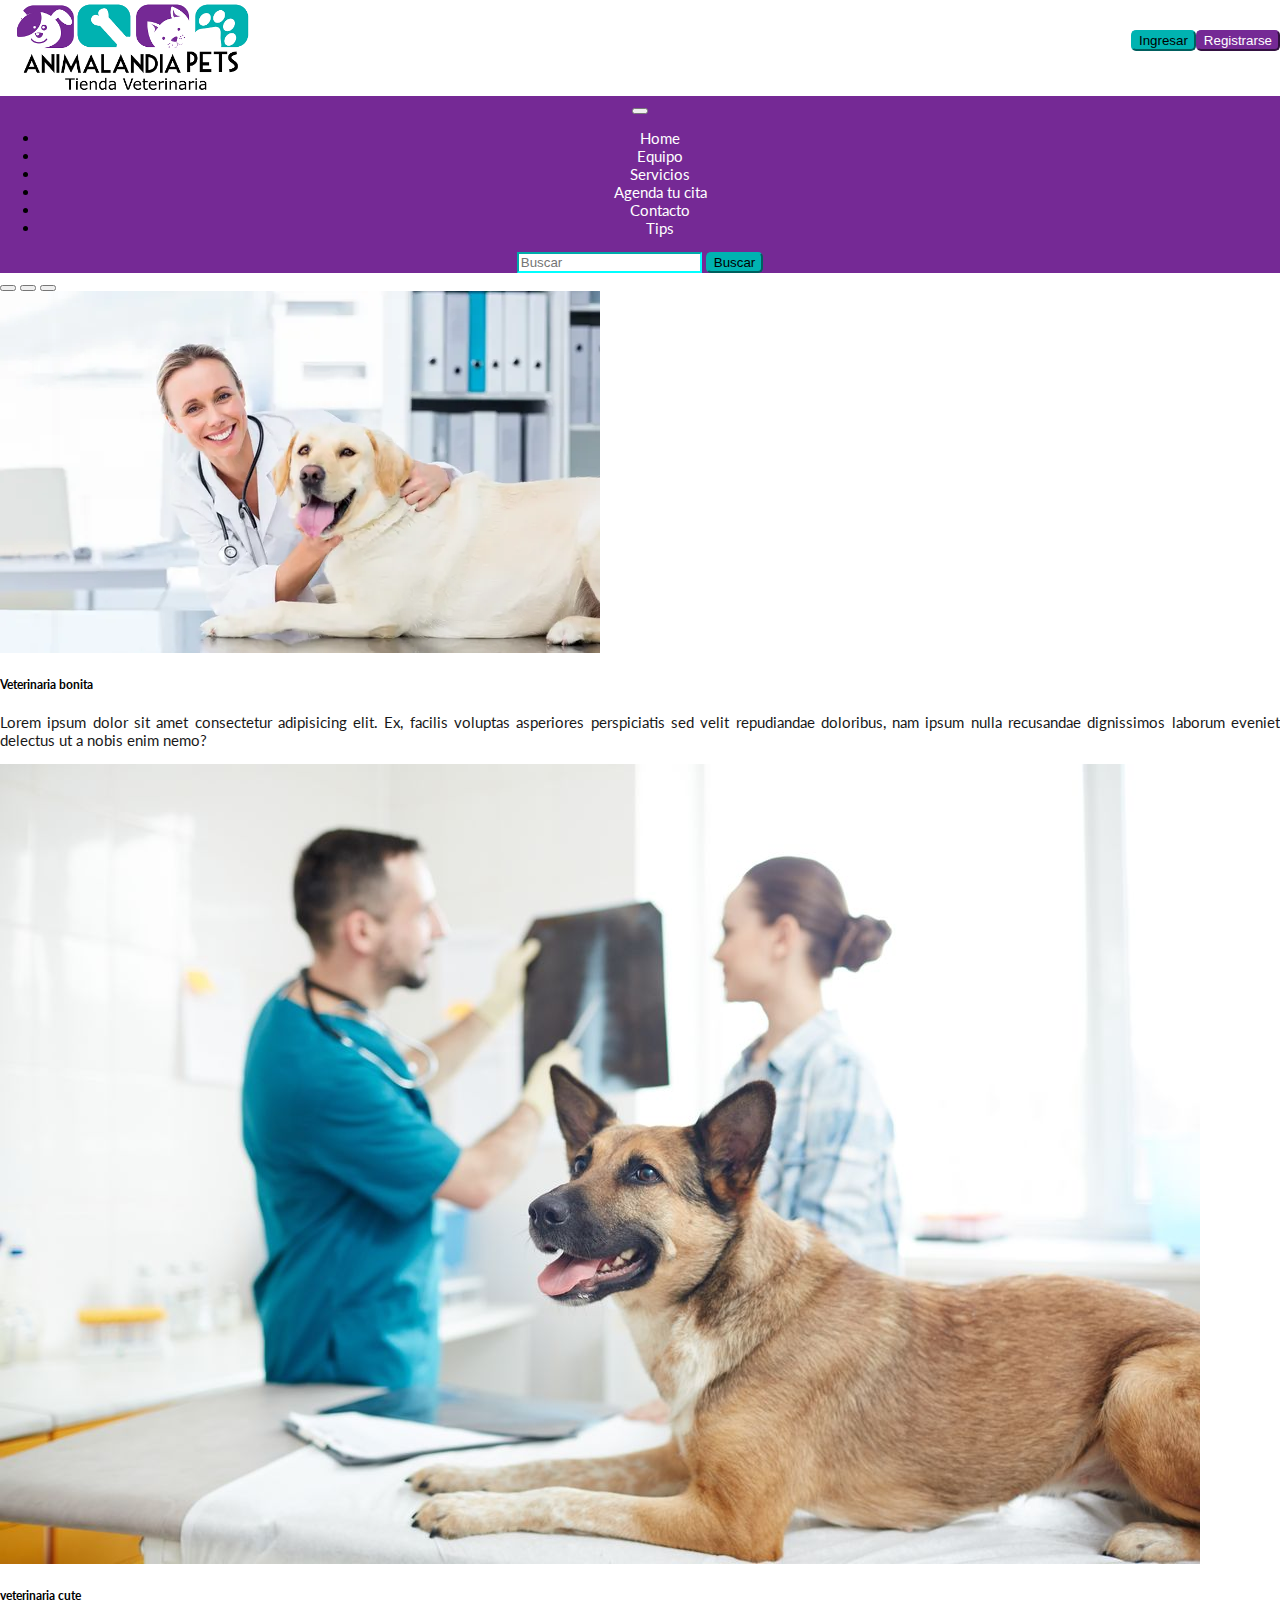
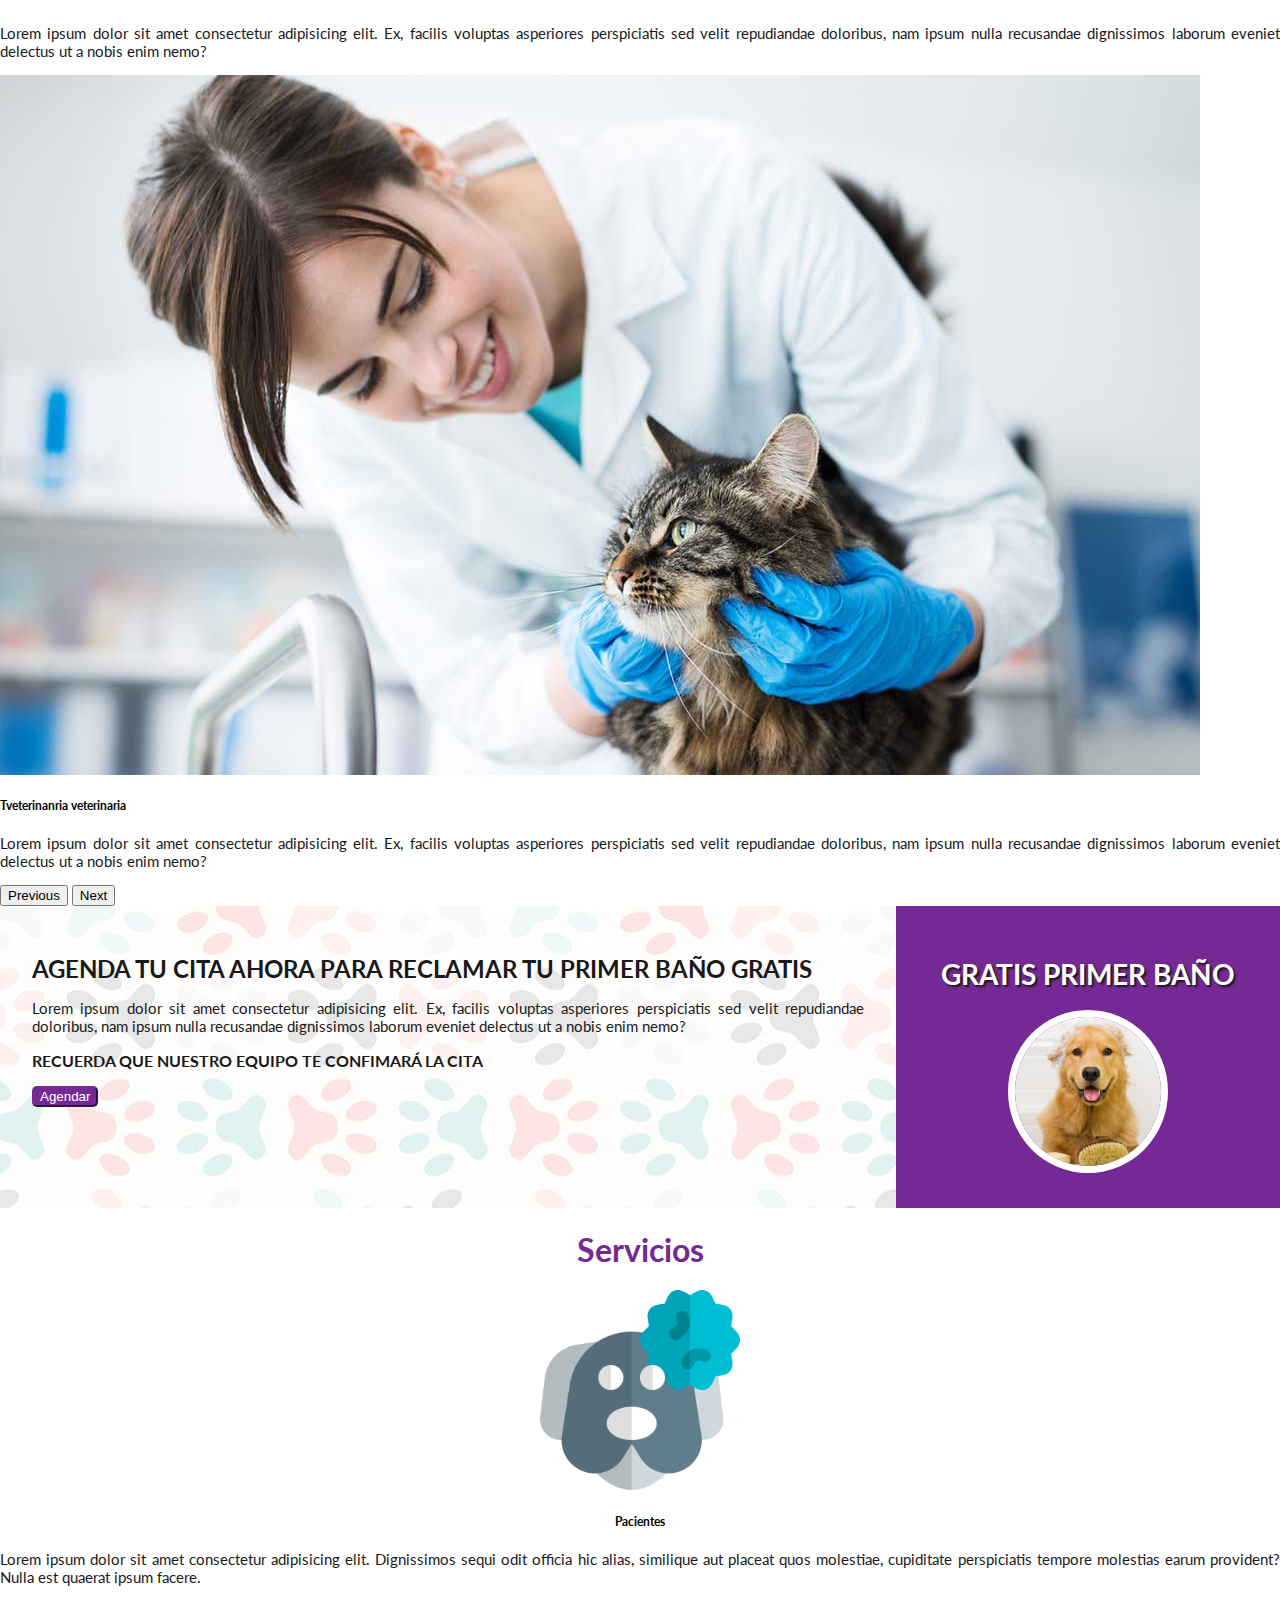
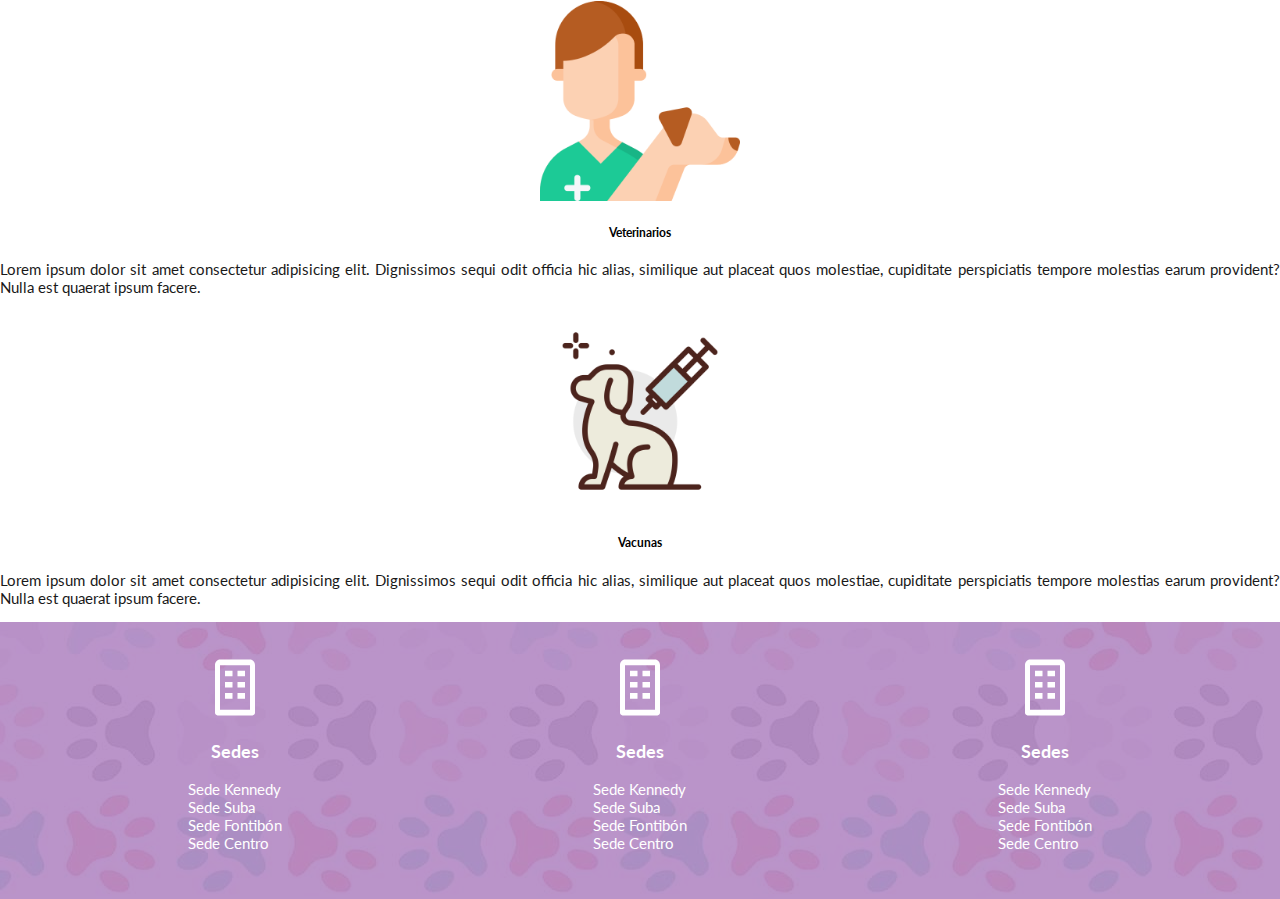
<file: index.html>
<!DOCTYPE html>
<html lang="en">

<head>
    <meta charset="UTF-8">
    <meta http-equiv="X-UA-Compatible" content="IE=edge">
    <meta name="viewport" content="width=device-width, initial-scale=1.0">
    <title>Animalandia Bootstrasp</title>
    <link rel="stylesheet" href="src/css/styles.css">
    <link href="https://cdn.jsdelivr.net/npm/bootstrap@5.1.3/dist/css/bootstrap.min.css" rel="stylesheet" integrity="sha384-1BmE4kWBq78iYhFldvKuhfTAU6auU8tT94WrHftjDbrCEXSU1oBoqyl2QvZ6jIW3" crossorigin="anonymous">
    <title>Animalandia Bootstrasp</title>
</head>

<body>

    <header>
        <div class="logo">
            <img src="src/utils/logo.jpg" alt="logo animalandia">
        </div>
        <div class="buttons">
          <a href="src/pages/login.html"><button type="button" class="b-azul">  Ingresar</button></a> 
            <button type="button" class="b-morado"> Registrarse</button>
        </div>
        </div>
    </header>
</div>
<nav class="navbar navbar-expand-lg navbar-dark">
  <div class="container-fluid">
  <a class="navbar-brand" href="#"></a>
  <button class="navbar-toggler" type="button" data-bs-toggle="collapse" data-bs-target="#navbarSupportedContent" aria-controls="navbarSupportedContent" aria-expanded="false" aria-label="Toggle navigation">
      <span class="navbar-toggler-icon"></span>
  </button>
  <div class="collapse navbar-collapse" id="navbarSupportedContent">
      <ul class="navbar-nav me-auto">
      <li class="nav-item">
          <a class="nav-link active" aria-current="page" href="index.html">Home</a>
      </li>
      <li class="nav-item">
          <a class="nav-link" href="src/pages/equipo.html">Equipo</a>
      </li>
      <li class="nav-item">
          <a class="nav-link" href="src/pages/servicios.html">Servicios</a>
      </li>
      <li class="nav-item">
          <a class="nav-link" href="src/pages/agenda.html">Agenda tu cita</a>
      </li>
      <li class="nav-item">
          <a class="nav-link" href="src/pages/contacto.html">Contacto</a>
      </li>
      <li class="nav-item">
          <a class="nav-link" href="src/pages/tips.html">Tips</a>
      </li>
      </ul>
    </ul>
    <form class="d-flex">
      <input class="form-control me-2" type="search" placeholder="Buscar" aria-label="Search">
      <button class="b-azul btn-outline-success buscar-nav" type="submit"> Buscar</button>
    </form>
  </div>
  </div>
</nav>
<main>
  <div id="carouselExampleDark" class="carousel carousel-dark slide" data-bs-ride="carousel">
    <div class="carousel-indicators">
      <button type="button" data-bs-target="#carouselExampleDark" data-bs-slide-to="0" class="active" aria-current="true" aria-label="Slide 1"></button>
      <button type="button" data-bs-target="#carouselExampleDark" data-bs-slide-to="1" aria-label="Slide 2"></button>
      <button type="button" data-bs-target="#carouselExampleDark" data-bs-slide-to="2" aria-label="Slide 3"></button>
    </div>
    <div class="carousel-inner">
      <div class="carousel-item active" data-bs-interval="10000">
        <img src="src/utils/slide5.jpg" class="d-block w-100" alt="...">
        <div class="carousel-caption d-none d-md-block">
          <h5>Veterinaria bonita</h5>
          <p>Lorem ipsum dolor sit amet consectetur adipisicing elit. Ex, facilis voluptas asperiores perspiciatis sed velit repudiandae doloribus, nam ipsum nulla recusandae dignissimos laborum eveniet delectus ut a nobis enim nemo?</p>
        </div>
      </div>
      <div class="carousel-item" data-bs-interval="2000">
        <img src="src/utils/slide4.jpg" class="d-block w-100" alt="...">
        <div class="carousel-caption d-none d-md-block">
          <h5>veterinaria cute</h5>
          <p>Lorem ipsum dolor sit amet consectetur adipisicing elit. Ex, facilis voluptas asperiores perspiciatis sed velit repudiandae doloribus, nam ipsum nulla recusandae dignissimos laborum eveniet delectus ut a nobis enim nemo?</p>
        </div>
      </div>
      <div class="carousel-item">
        <img src="src/utils/slide3.jpg" class="d-block w-100" alt="...">
        <div class="carousel-caption d-none d-md-block">
          <h5>Tveterinanria veterinaria</h5>
          <p>Lorem ipsum dolor sit amet consectetur adipisicing elit. Ex, facilis voluptas asperiores perspiciatis sed velit repudiandae doloribus, nam ipsum nulla recusandae dignissimos laborum eveniet delectus ut a nobis enim nemo?</p>
        </div>
      </div>
    </div>
    <button class="carousel-control-prev" type="button" data-bs-target="#carouselExampleDark" data-bs-slide="prev">
      <span class="carousel-control-prev-icon" aria-hidden="true"></span>
      <span class="visually-hidden">Previous</span>
    </button>
    <button class="carousel-control-next" type="button" data-bs-target="#carouselExampleDark" data-bs-slide="next">
      <span class="carousel-control-next-icon" aria-hidden="true"></span>
      <span class="visually-hidden">Next</span>
    </button>
  </div>
  <section id="agenda">
      <article class="cita">
          <h1>AGENDA TU CITA AHORA PARA RECLAMAR TU PRIMER BAÑO GRATIS</h1>
          <p>Lorem ipsum dolor sit amet consectetur adipisicing elit. Ex, facilis voluptas asperiores perspiciatis sed velit repudiandae doloribus, nam ipsum nulla recusandae dignissimos laborum eveniet delectus ut a nobis enim nemo?</p>
          <h3>Recuerda que nuestro equipo te confimará la cita</h3>
          <button class="b-morado">Agendar</button>
      </article>
      <article class="promocion">
          <h1>GRATIS PRIMER BAÑO</h1>
          <img src="src/utils/golden.jpg" alt="Perro Golden Retriever">
      </article>
  </section>
        <h1 class="tsection">Servicios</h1>
        <div class="row row-cols-1 row-cols-md-3 g-4">
          <div class="col">
            <div class="card h-100">
              <center><img src="src/utils/paciente.png" class="card-img-top" alt="..."></center>
              <div class="card-body">
                <center><h5 class="card-title">Pacientes</h5></center>
                <center><p class="card-text">Lorem ipsum dolor sit amet consectetur adipisicing elit. Dignissimos sequi odit officia hic alias,
                  similique aut placeat quos molestiae, cupiditate perspiciatis tempore molestias earum provident?
                  Nulla est quaerat ipsum facere.</p></center>
              </div>
            </div>
          </div>
          <div class="col">
            <div class="card text-center">
              <center><img src="src/utils/veterinario.png" class="card-img-top" alt="..."></center>
              <div class="card-body">
                <center><h5 class="card-title">Veterinarios</h5></center>
                <center><p class="card-text">Lorem ipsum dolor sit amet consectetur adipisicing elit. Dignissimos sequi odit officia hic alias,
                  similique aut placeat quos molestiae, cupiditate perspiciatis tempore molestias earum provident?
                  Nulla est quaerat ipsum facere.</p></center>
              </div>
            </div>
          </div>
          <div class="col">
            <div class="card h-100">
              <center><img src="src/utils/vacunacion.png" class="card-img-top" alt="..."></center>
              <div class="card-body">
                <center><h5 class="card-title">Vacunas</h5></center>
                <center><p class="card-text">Lorem ipsum dolor sit amet consectetur adipisicing elit. Dignissimos sequi odit officia hic alias,
                  similique aut placeat quos molestiae, cupiditate perspiciatis tempore molestias earum provident?
                  Nulla est quaerat ipsum facere.</p></center>
              </div>
            </div>
          </div>
        </div>
    </main>
    <footer>
      <div class="box-footer">
        <div class="foot">
            <img src="src/utils/bx-building 1.svg" alt="Icono building">
            <h3>Sedes</h3>
            <p>
                Sede Kennedy</br>
                Sede Suba</br>
                Sede Fontibón </br>
                Sede Centro</br>
            </p>
        </div>
        <div class="foot">
            <img src="src/utils/bx-building 1.svg" alt="Icono building">
            <h3>Sedes</h3>
            <p>
                Sede Kennedy</br>
                Sede Suba</br>
                Sede Fontibón </br>
                Sede Centro</br>
            </p>
        </div>
        <div class="foot">
            <img src="src/utils/bx-building 1.svg" alt="Icono building">
            <h3>Sedes</h3>
            <p>
                Sede Kennedy</br>
                Sede Suba</br>
                Sede Fontibón </br>
                Sede Centro</br>
            </p>
        </div>
    </footer>
    <script src="https://cdn.jsdelivr.net/npm/bootstrap@5.1.3/dist/js/bootstrap.bundle.min.js" integrity="sha384-ka7Sk0Gln4gmtz2MlQnikT1wXgYsOg+OMhuP+IlRH9sENBO0LRn5q+8nbTov4+1p" crossorigin="anonymous"></script>
</body>
</html>
</file>
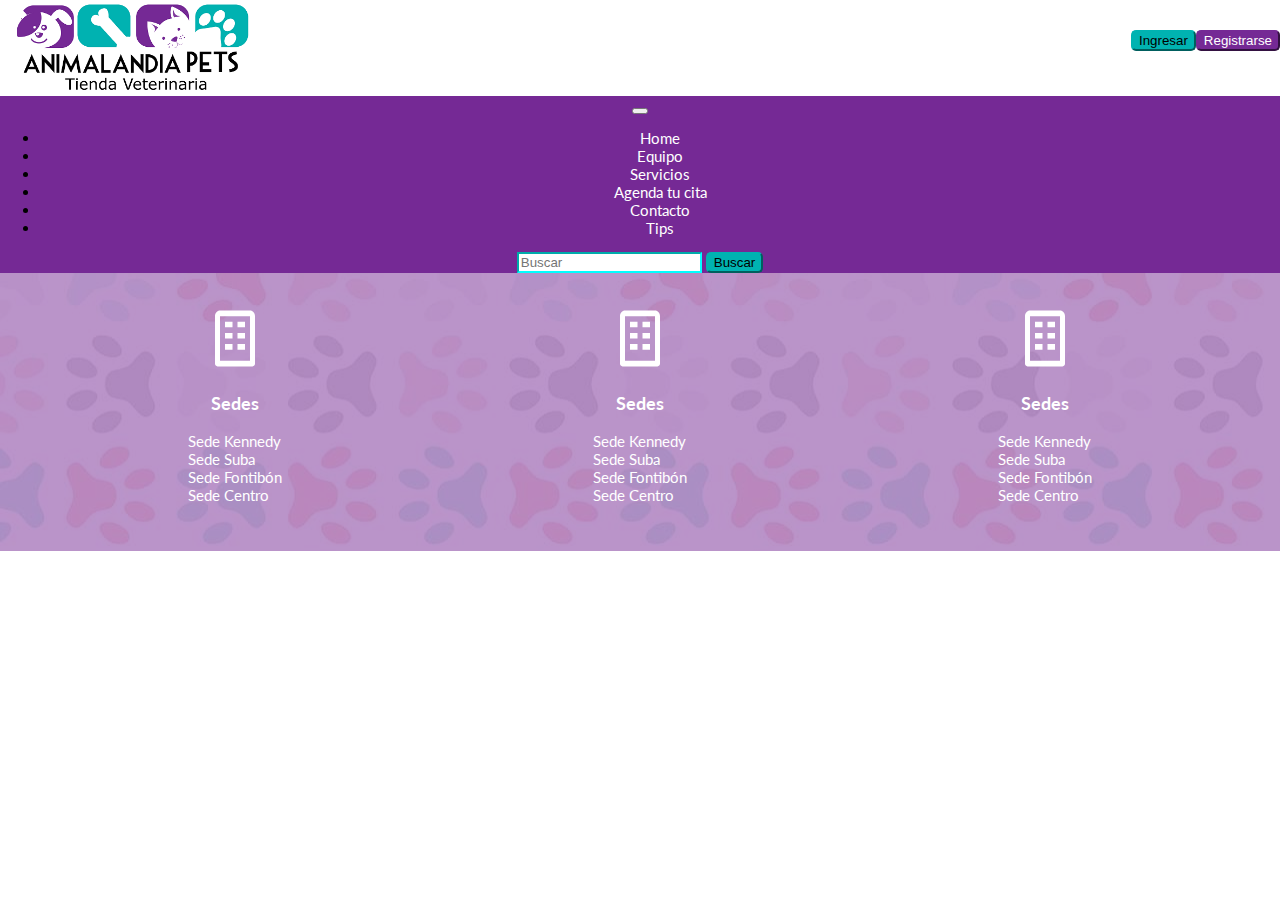
<file: src/pages/agenda.html>
<!DOCTYPE html>
<html lang="en">

<head>
    <meta charset="UTF-8">
    <meta http-equiv="X-UA-Compatible" content="IE=edge">
    <meta name="viewport" content="width=device-width, initial-scale=1.0">
    <title>Animalandia Bootstrasp</title>
    <link rel="stylesheet" href="../css/styles.css">
    <link href="https://cdn.jsdelivr.net/npm/bootstrap@5.1.3/dist/css/bootstrap.min.css" rel="stylesheet" integrity="sha384-1BmE4kWBq78iYhFldvKuhfTAU6auU8tT94WrHftjDbrCEXSU1oBoqyl2QvZ6jIW3" crossorigin="anonymous">
    <title>Animalandia Bootstrasp</title>
</head>

<body>

    <header>
        <div class="logo">
            <img src="../utils/logo.jpg" alt="logo animalandia">
        </div>
        <div class="buttons">
          <a href="login.html"><button type="button" class="b-azul">  Ingresar</button></a> 
            <button type="button" class="b-morado"> Registrarse</button>
        </div>
        </div>
    </header>
</div>
<nav class="navbar navbar-expand-lg navbar-dark">
  <div class="container-fluid">
  <a class="navbar-brand" href="#"></a>
  <button class="navbar-toggler" type="button" data-bs-toggle="collapse" data-bs-target="#navbarSupportedContent" aria-controls="navbarSupportedContent" aria-expanded="false" aria-label="Toggle navigation">
      <span class="navbar-toggler-icon"></span>
  </button>
  <div class="collapse navbar-collapse" id="navbarSupportedContent">
      <ul class="navbar-nav me-auto">
      <li class="nav-item">
          <a class="nav-link active" aria-current="page" href="index.html">Home</a>
      </li>
      <li class="nav-item">
          <a class="nav-link" href="equipo.html">Equipo</a>
      </li>
      <li class="nav-item">
          <a class="nav-link" href="servicios.html">Servicios</a>
      </li>
      <li class="nav-item">
          <a class="nav-link" href="agenda.html">Agenda tu cita</a>
      </li>
      <li class="nav-item">
          <a class="nav-link" href="contacto.html">Contacto</a>
      </li>
      <li class="nav-item">
          <a class="nav-link" href="tips.html">Tips</a>
      </li>
      </ul>
    </ul>
    <form class="d-flex">
      <input class="form-control me-2" type="search" placeholder="Buscar" aria-label="Search">
      <button class="b-azul btn-outline-success buscar-nav" type="submit"> Buscar</button>
    </form>
  </div>
  </div>
</nav>
<main>
    
</main>
<footer>
    <div class="box-footer">
      <div class="foot">
          <img src="../utils/bx-building 1.svg" alt="Icono building">
          <h3>Sedes</h3>
          <p>
              Sede Kennedy</br>
              Sede Suba</br>
              Sede Fontibón </br>
              Sede Centro</br>
          </p>
      </div>
      <div class="foot">
          <img src="../utils/bx-building 1.svg" alt="Icono building">
          <h3>Sedes</h3>
          <p>
              Sede Kennedy</br>
              Sede Suba</br>
              Sede Fontibón </br>
              Sede Centro</br>
          </p>
      </div>
      <div class="foot">
          <img src="../utils/bx-building 1.svg" alt="Icono building">
          <h3>Sedes</h3>
          <p>
              Sede Kennedy</br>
              Sede Suba</br>
              Sede Fontibón </br>
              Sede Centro</br>
          </p>
      </div>
  </footer>
  <script src="https://cdn.jsdelivr.net/npm/bootstrap@5.1.3/dist/js/bootstrap.bundle.min.js" integrity="sha384-ka7Sk0Gln4gmtz2MlQnikT1wXgYsOg+OMhuP+IlRH9sENBO0LRn5q+8nbTov4+1p" crossorigin="anonymous"></script>
</body>
</html>
</file>
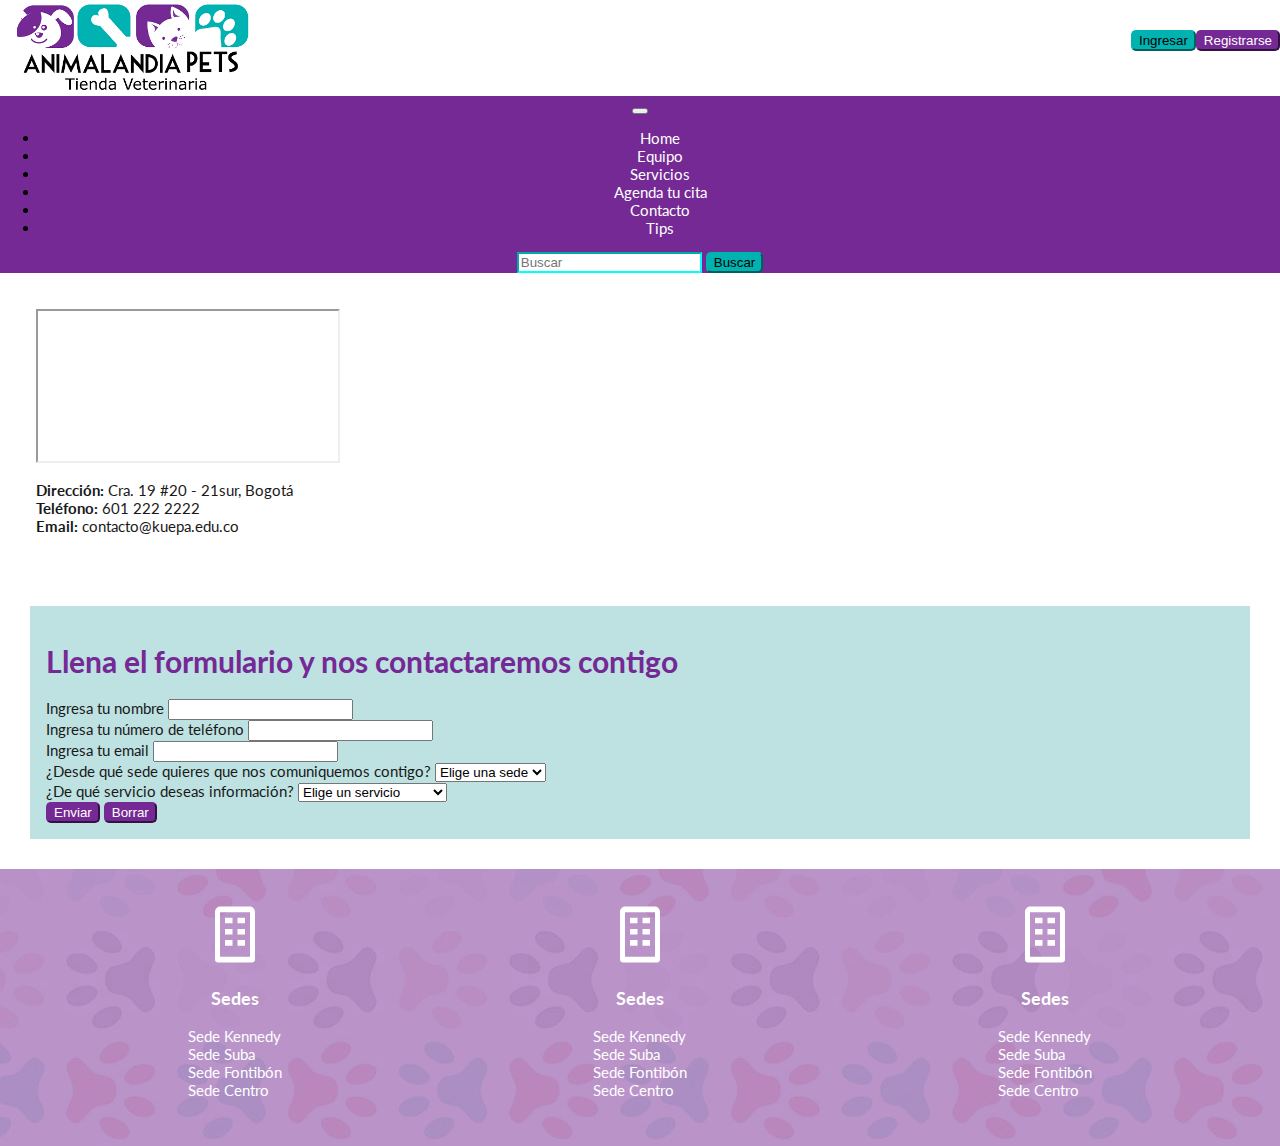
<file: src/pages/contacto.html>
<!DOCTYPE html>
<html lang="en">

<head>
    <meta charset="UTF-8">
    <meta http-equiv="X-UA-Compatible" content="IE=edge">
    <meta name="viewport" content="width=device-width, initial-scale=1.0">
    <title>Animalandia Bootstrasp</title>
    <link rel="stylesheet" href="../css/styles.css">
    <link href="https://cdn.jsdelivr.net/npm/bootstrap@5.1.3/dist/css/bootstrap.min.css" rel="stylesheet" integrity="sha384-1BmE4kWBq78iYhFldvKuhfTAU6auU8tT94WrHftjDbrCEXSU1oBoqyl2QvZ6jIW3" crossorigin="anonymous">
    <title>Animalandia Bootstrasp</title>
</head>

<body>

    <header>
        <div class="logo">
            <img src="../utils/logo.jpg" alt="logo animalandia">
        </div>
        <div class="buttons">
          <a href="login.html"><button type="button" class="b-azul">  Ingresar</button></a> 
            <button type="button" class="b-morado"> Registrarse</button>
        </div>
        </div>
    </header>
</div>
<nav class="navbar navbar-expand-lg navbar-dark">
  <div class="container-fluid">
  <a class="navbar-brand" href="#"></a>
  <button class="navbar-toggler" type="button" data-bs-toggle="collapse" data-bs-target="#navbarSupportedContent" aria-controls="navbarSupportedContent" aria-expanded="false" aria-label="Toggle navigation">
      <span class="navbar-toggler-icon"></span>
  </button>
  <div class="collapse navbar-collapse" id="navbarSupportedContent">
      <ul class="navbar-nav me-auto">
      <li class="nav-item">
          <a class="nav-link active" aria-current="page" href="index.html">Home</a>
      </li>
      <li class="nav-item">
          <a class="nav-link" href="equipo.html">Equipo</a>
      </li>
      <li class="nav-item">
          <a class="nav-link" href="servicios.html">Servicios</a>
      </li>
      <li class="nav-item">
          <a class="nav-link" href="agenda.html">Agenda tu cita</a>
      </li>
      <li class="nav-item">
          <a class="nav-link" href="contacto.html">Contacto</a>
      </li>
      <li class="nav-item">
          <a class="nav-link" href="tips.html">Tips</a>
      </li>
      </ul>
    </ul>
    <form class="d-flex">
      <input class="form-control me-2" type="search" placeholder="Buscar" aria-label="Search">
      <button class="b-azul btn-outline-success buscar-nav" type="submit"> Buscar</button>
    </form>
  </div>
  </div>
</nav>
<main>
    <div class="row">
        <div class="col-sm-6">
          <div class="card" id="maps">
            <div class="card-body" >
                <iframe src="https://www.google.com/maps/embed?pb=!1m18!1m12!1m3!1d3977.056880467629!2d-74.10587668489971!3d4.583811343935516!2m3!1f0!2f0!3f0!3m2!1i1024!2i768!4f13.1!3m3!1m2!1s0x8e3f98de8b2cdf01%3A0xcb94d4852598b934!2sKuepa%20-%20Restrepo!5e0!3m2!1ses!2sco!4v1646451310777!5m2!1ses!2sco"></iframe>
                <p class="card-text"> <p><strong>Dirección:</strong> Cra. 19 #20 - 21sur, Bogotá<br>
                    <strong>Teléfono:</strong> 601 222 2222 <br>
                                    <strong>Email:</strong> contacto@kuepa.edu.co</p>
            </div>
          </div>
        </div>
        <div class="col-sm-6">
          <div class="card " id="cardform">
            <div class="card-body">
                <h1 class="tcontacto">Llena el formulario y nos contactaremos contigo</h1>
                <article id="form-contacto">
                    <div class="form">
<i class="fas fa-solid fa-user"></i>
                        <form action="index.html" method="get">
                            <label for="name">Ingresa tu nombre
                                <input type="text" name="name" id="name">
          </div>
                            </label>
          <div class="form">
                            <label for="telefono">Ingresa tu número de teléfono
                                <input type="number">
                            </label>
                        </div>
                            <div class="form">
                            <label for="email">Ingresa tu email
<input type="email">
                            </label>
              </div>
                           <div class="form">
                            <label for="sede">¿Desde qué sede quieres que nos comuniquemos contigo?
                           <select name="sede" id="sede">
                           <option value="0">Elige una sede</option>
                   <option value="1">Kennedy</option>
                                    <option value="2">Suba</option>
             <option value="3">Fontibón</option>
                           <option value="4">Centro</option>
                                </select>
                            </label>
                        </div>
                            <div class="form">
                   <label for="solicitud-servicio">¿De qué servicio deseas información?
                      <select name="solicitud-servicio" id="solicitud-servicio">
                          <option value="0">Elige un servicio</option>
                                    <option value="1">Vacunación</option>
                   <option value="2">Laboratorio Clínico</option>
                                    <option value="3">Consulta Veterinaria</option>
                     <option value="4">Estética de Mascotas</option>
                                </select>
                       </label>
                        </div>
               <div class="form">
                            <label for="botones-form"></label>
                            <input class="b-morado" type="submit" value="Enviar">
                         <input class="b-morado" type="reset" value="Borrar">
                   </form>       
                       </div>
                </article>
           </article>
        </section>
            </div>
          </div>
        </div>
      </div>
</main>
<footer>
    <div class="box-footer">
      <div class="foot">
          <img src="../utils/bx-building 1.svg" alt="Icono building">
          <h3>Sedes</h3>
          <p>
              Sede Kennedy</br>
              Sede Suba</br>
              Sede Fontibón </br>
              Sede Centro</br>
          </p>
      </div>
      <div class="foot">
          <img src="../utils/bx-building 1.svg" alt="Icono building">
          <h3>Sedes</h3>
          <p>
              Sede Kennedy</br>
              Sede Suba</br>
              Sede Fontibón </br>
              Sede Centro</br>
          </p>
      </div>
      <div class="foot">
          <img src="../utils/bx-building 1.svg" alt="Icono building">
          <h3>Sedes</h3>
          <p>
              Sede Kennedy</br>
              Sede Suba</br>
              Sede Fontibón </br>
              Sede Centro</br>
          </p>
      </div>
  </footer>
  <script src="https://cdn.jsdelivr.net/npm/bootstrap@5.1.3/dist/js/bootstrap.bundle.min.js" integrity="sha384-ka7Sk0Gln4gmtz2MlQnikT1wXgYsOg+OMhuP+IlRH9sENBO0LRn5q+8nbTov4+1p" crossorigin="anonymous"></script>
</body>
</html>
</file>
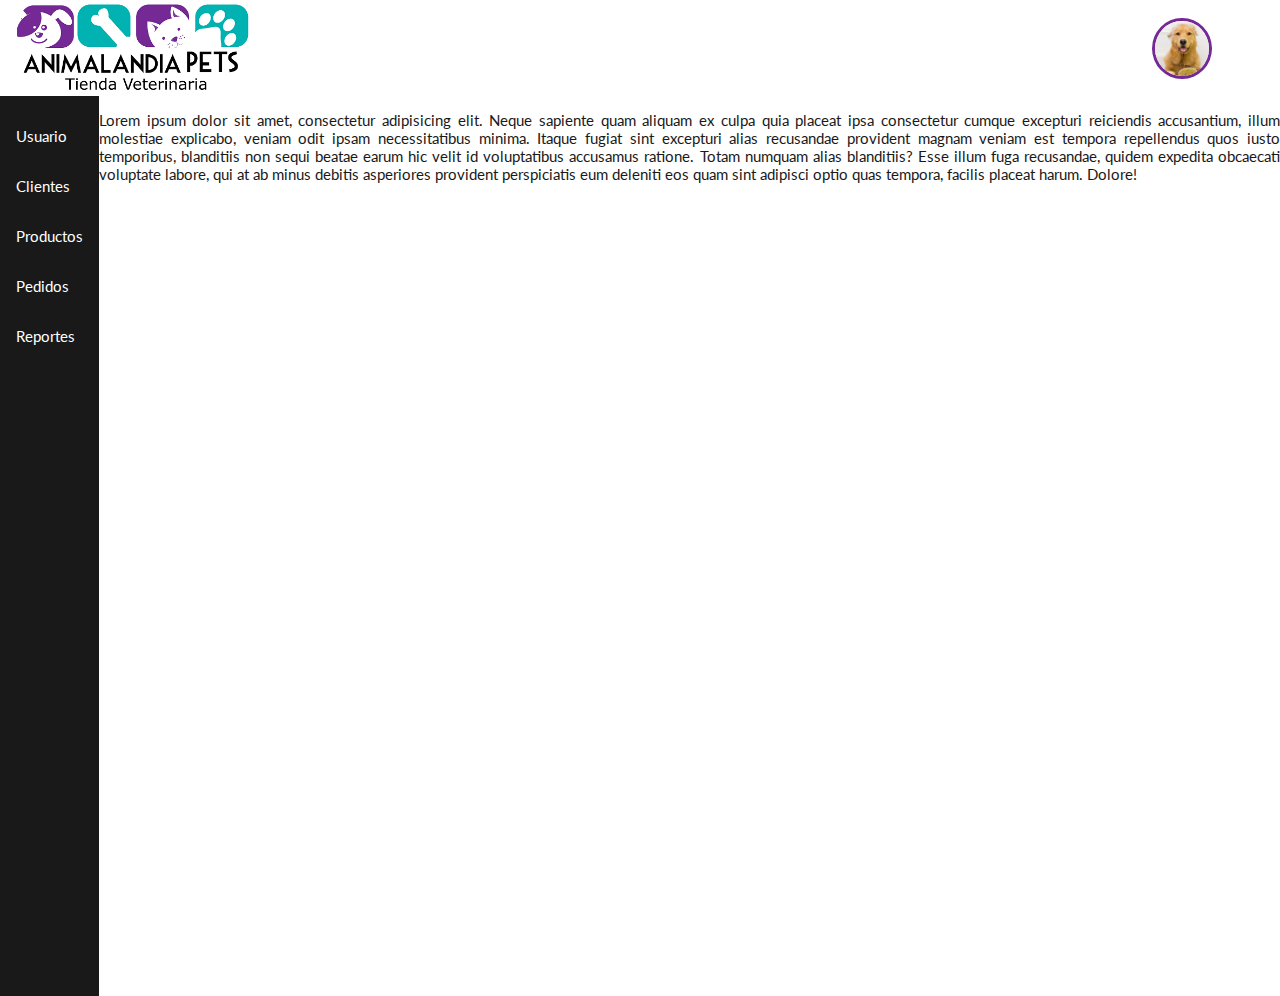
<file: src/pages/dashboard.html>
<!DOCTYPE html>
<html lang="en">

<head>
    <meta charset="UTF-8">
    <meta http-equiv="X-UA-Compatible" content="IE=edge">
    <meta name="viewport" content="width=device-width, initial-scale=1.0">
    <title>Animalandia Bootstrasp</title>
    <link rel="stylesheet" href="../css/styles.css">
    <link href="https://cdn.jsdelivr.net/npm/bootstrap@5.1.3/dist/css/bootstrap.min.css" rel="stylesheet" integrity="sha384-1BmE4kWBq78iYhFldvKuhfTAU6auU8tT94WrHftjDbrCEXSU1oBoqyl2QvZ6jIW3" crossorigin="anonymous">
    <title>Animalandia Bootstrasp</title>
</head>
  <body>
    <header>
        <div class="logo">
            <img src="../utils/logo.jpg" alt="">
        </div>
        <div class="sesion">
       <img src="../utils/golden.jpg" alt="">
            <i class="fa-solid fa-right-from-bracket"></i>
          <span>
            <strong> <a href="../../index.html"> bienvenido</a></strong>
            </span>
        </div>
    </header>

    <section id="dashboard">
        <article class="menu">
 <ul>
                         <li><a href="">Usuario</a></li>
      <li><a href="">Clientes</a></li>
                <li><a href="">Productos</a></li>
            <li><a href=""></i>Pedidos</a></li>
                <li><a href="">Reportes</a></li>

     </ul>

</article>
 <article class="contenido">
            <p>
                Lorem ipsum dolor sit amet, consectetur adipisicing elit. Neque sapiente quam aliquam ex culpa quia placeat ipsa consectetur cumque excepturi reiciendis accusantium, illum molestiae explicabo, veniam odit ipsam necessitatibus minima.
                Itaque fugiat sint excepturi alias recusandae provident magnam veniam est tempora repellendus quos iusto temporibus, blanditiis non sequi beatae earum hic velit id voluptatibus accusamus ratione. Totam numquam alias blanditiis?
                Esse illum fuga recusandae, quidem expedita obcaecati voluptate labore, qui at ab minus debitis asperiores provident perspiciatis eum deleniti eos quam sint adipisci optio quas tempora, facilis placeat harum. Dolore!
            </p>
        </article>
    </section>
    
</body>
  <script src="https://cdn.jsdelivr.net/npm/bootstrap@5.1.3/dist/js/bootstrap.bundle.min.js" integrity="sha384-ka7Sk0Gln4gmtz2MlQnikT1wXgYsOg+OMhuP+IlRH9sENBO0LRn5q+8nbTov4+1p" crossorigin="anonymous"></script>
</body>
</html>
</file>
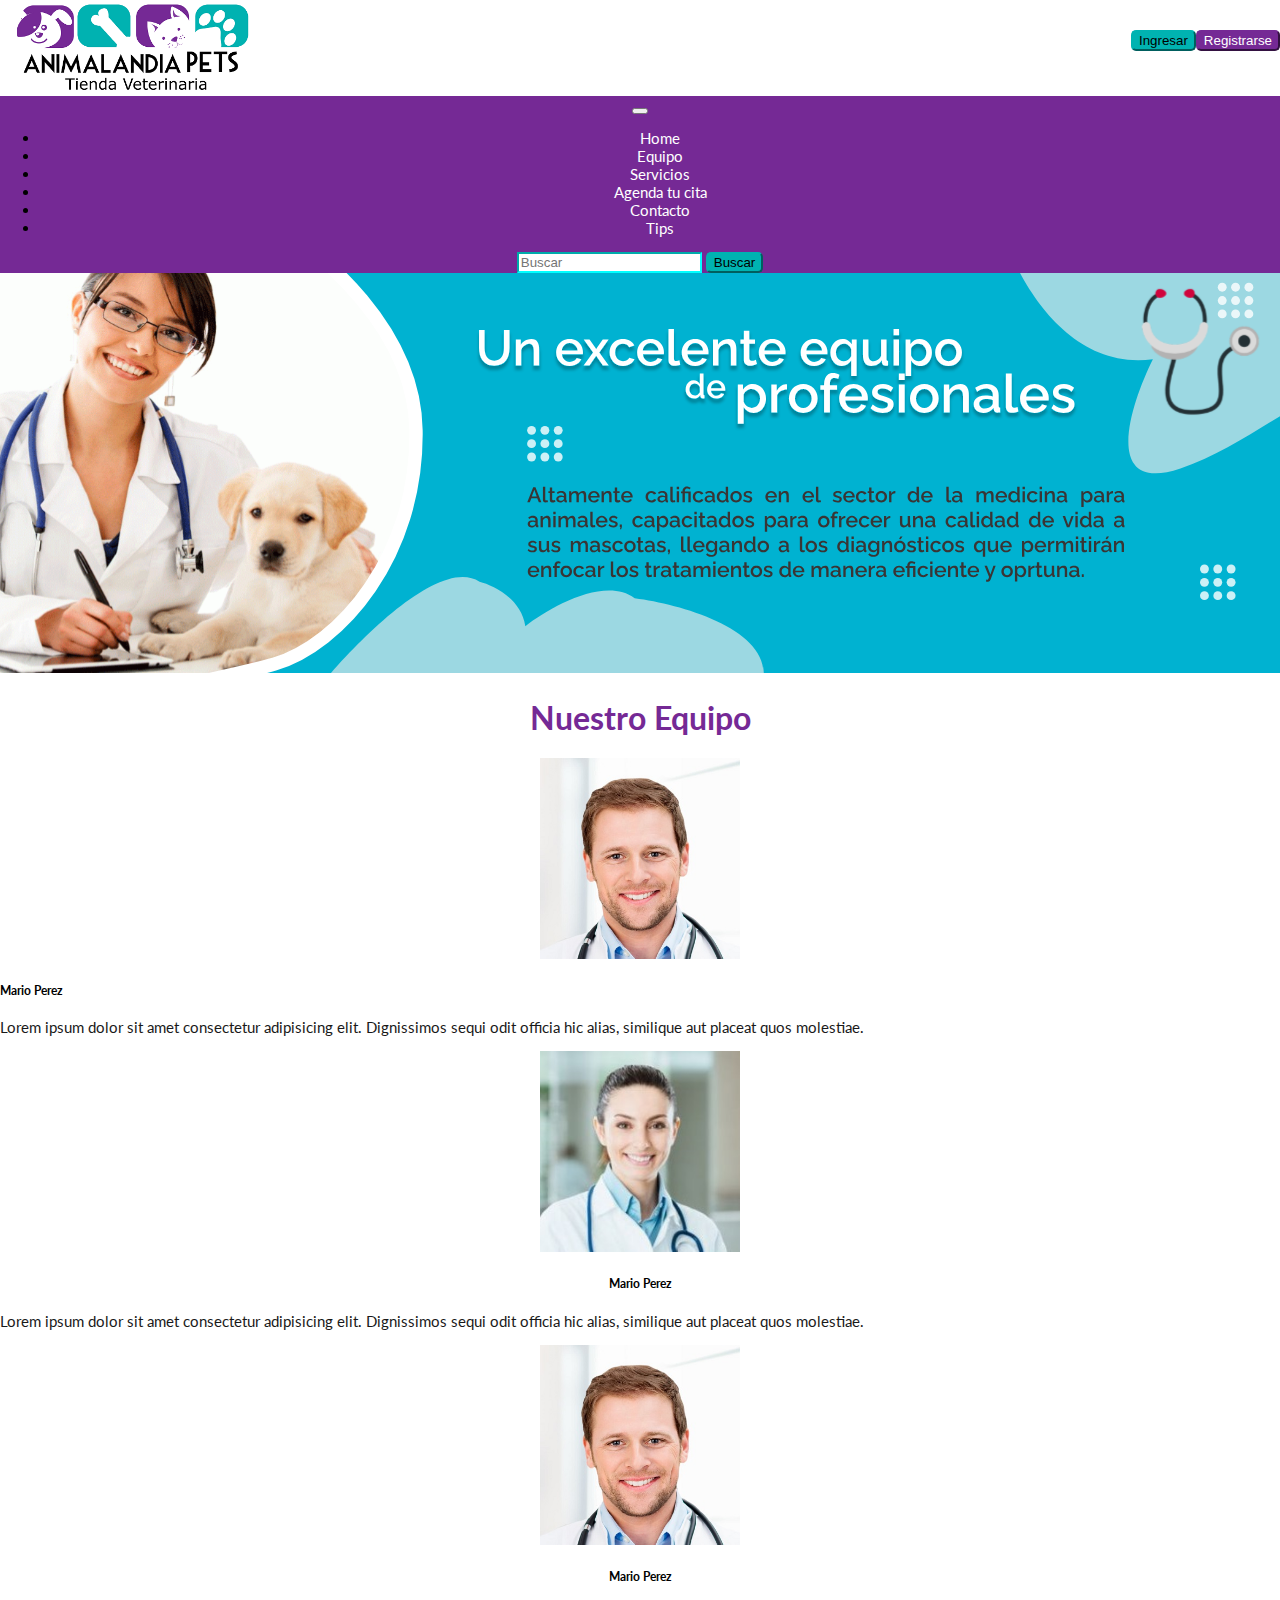
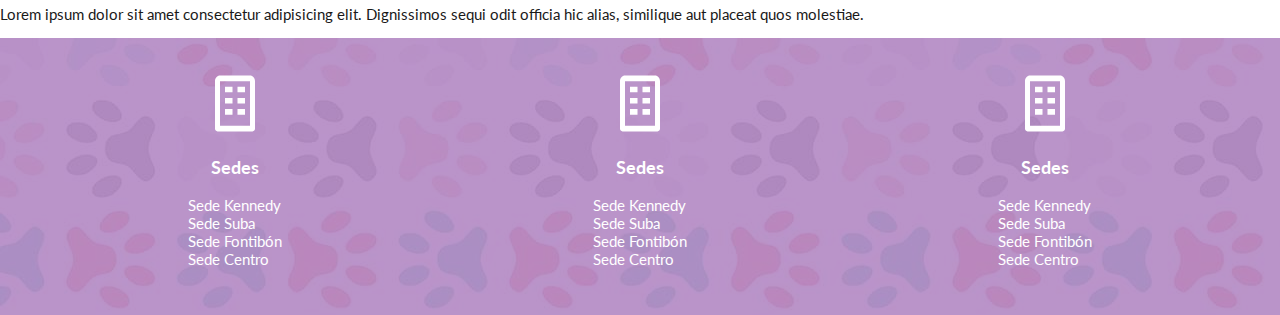
<file: src/pages/equipo.html>
<!DOCTYPE html>
<html lang="en">

<head>
    <meta charset="UTF-8">
    <meta http-equiv="X-UA-Compatible" content="IE=edge">
    <meta name="viewport" content="width=device-width, initial-scale=1.0">
    <title>Animalandia Bootstrasp</title>
    <link rel="stylesheet" href="../css/styles.css">
    <link href="https://cdn.jsdelivr.net/npm/bootstrap@5.1.3/dist/css/bootstrap.min.css" rel="stylesheet" integrity="sha384-1BmE4kWBq78iYhFldvKuhfTAU6auU8tT94WrHftjDbrCEXSU1oBoqyl2QvZ6jIW3" crossorigin="anonymous">
    <title>Animalandia Bootstrasp</title>
</head>

<body>

    <header>
        <div class="logo">
            <img src="../utils/logo.jpg" alt="logo animalandia">
        </div>
        <div class="buttons">
          <a href="login.html"><button type="button" class="b-azul">  Ingresar</button></a> 
            <button type="button" class="b-morado"> Registrarse</button>
        </div>
        </div>
    </header>
</div>
<nav class="navbar navbar-expand-lg navbar-dark">
  <div class="container-fluid">
  <a class="navbar-brand" href="#"></a>
  <button class="navbar-toggler" type="button" data-bs-toggle="collapse" data-bs-target="#navbarSupportedContent" aria-controls="navbarSupportedContent" aria-expanded="false" aria-label="Toggle navigation">
      <span class="navbar-toggler-icon"></span>
  </button>
  <div class="collapse navbar-collapse" id="navbarSupportedContent">
      <ul class="navbar-nav me-auto">
      <li class="nav-item">
          <a class="nav-link active" aria-current="page" href="index.html">Home</a>
      </li>
      <li class="nav-item">
          <a class="nav-link" href="equipo.html">Equipo</a>
      </li>
      <li class="nav-item">
          <a class="nav-link" href="servicios.html">Servicios</a>
      </li>
      <li class="nav-item">
          <a class="nav-link" href="agenda.html">Agenda tu cita</a>
      </li>
      <li class="nav-item">
          <a class="nav-link" href="contacto.html">Contacto</a>
      </li>
      <li class="nav-item">
          <a class="nav-link" href="tips.html">Tips</a>
      </li>
      </ul>
    </ul>
    <form class="d-flex">
      <input class="form-control me-2" type="search" placeholder="Buscar" aria-label="Search">
      <button class="b-azul btn-outline-success buscar-nav" type="submit"> Buscar</button>
    </form>
  </div>
  </div>
</nav>
<main>
    <img class="banner" src="../utils/banner_equipo.svg" alt="equipo">
    <h1 class="tsection">Nuestro Equipo</h1>
    <div class="row row-cols-1 row-cols-md-3 g-4">
        <div class="col">
          <div class="card h-100">
          <center><img src="../utils/medico1.jpg" class="card-img-top" alt="..."></center>
            <div class="card-body">
            </center><h5 class="card-title">Mario Perez</h5>
              <p class="card-text">Lorem ipsum dolor sit amet consectetur adipisicing elit. Dignissimos sequi odit officia hic alias,
                similique aut placeat quos molestiae.</p></center>
            </div>
          </div>
        </div>
        <div class="col">
          <div class="card h-100">
          <center><img src="../utils/medico2.jpg" class="card-img-top" alt="..."></center>
            <div class="card-body">
            <center><h5 class="card-title">Mario Perez</h5>
              <p class="card-text">Lorem ipsum dolor sit amet consectetur adipisicing elit. Dignissimos sequi odit officia hic alias,
                similique aut placeat quos molestiae.</p></center>
            </div>
          </div>
        </div>
        <div class="col">
          <div class="card h-100">
          <center><img src="../utils/medico1.jpg" class="card-img-top" alt="..."></center>
            <div class="card-body">
            <center><h5 class="card-title">Mario Perez</h5>
              <p class="card-text">Lorem ipsum dolor sit amet consectetur adipisicing elit. Dignissimos sequi odit officia hic alias,
                similique aut placeat quos molestiae.</p></center>
            </div>
          </div>
        </div>
</main>
<footer>
    <div class="box-footer">
      <div class="foot">
          <img src="../utils/bx-building 1.svg" alt="Icono building">
          <h3>Sedes</h3>
          <p>
              Sede Kennedy</br>
              Sede Suba</br>
              Sede Fontibón </br>
              Sede Centro</br>
          </p>
      </div>
      <div class="foot">
          <img src="../utils/bx-building 1.svg" alt="Icono building">
          <h3>Sedes</h3>
          <p>
              Sede Kennedy</br>
              Sede Suba</br>
              Sede Fontibón </br>
              Sede Centro</br>
          </p>
      </div>
      <div class="foot">
          <img src="../utils/bx-building 1.svg" alt="Icono building">
          <h3>Sedes</h3>
          <p>
              Sede Kennedy</br>
              Sede Suba</br>
              Sede Fontibón </br>
              Sede Centro</br>
          </p>
      </div>
  </footer>
  <script src="https://cdn.jsdelivr.net/npm/bootstrap@5.1.3/dist/js/bootstrap.bundle.min.js" integrity="sha384-ka7Sk0Gln4gmtz2MlQnikT1wXgYsOg+OMhuP+IlRH9sENBO0LRn5q+8nbTov4+1p" crossorigin="anonymous"></script>
</body>
</html>
</file>
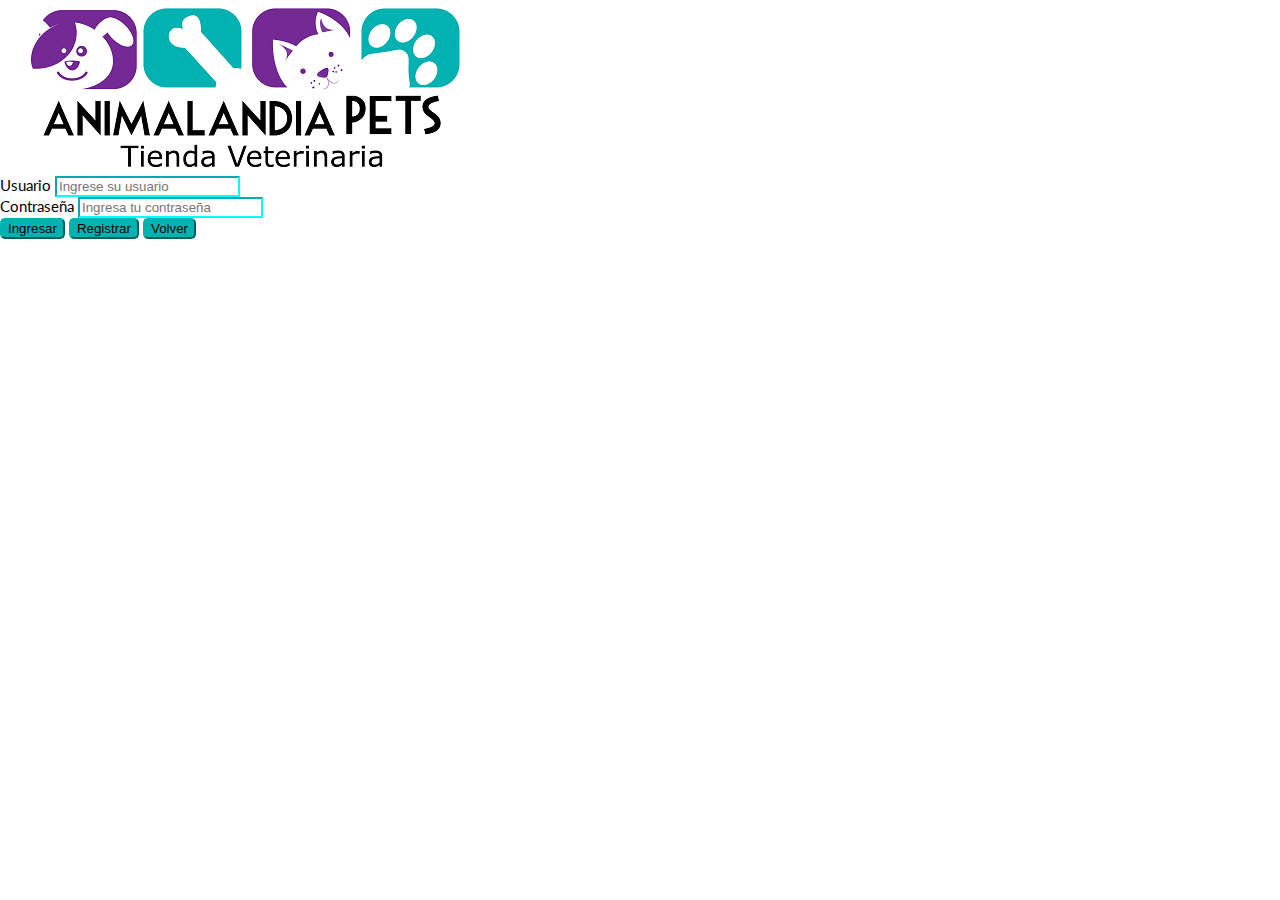
<file: src/pages/login.html>
<!DOCTYPE html>
<html lang="en">

<head>
    <meta charset="UTF-8">
    <meta http-equiv="X-UA-Compatible" content="IE=edge">
    <meta name="viewport" content="width=device-width, initial-scale=1.0">
    <title>Animalandia Bootstrasp</title>
    <link rel="stylesheet" href="../css/styles.css">
    <link href="https://cdn.jsdelivr.net/npm/bootstrap@5.1.3/dist/css/bootstrap.min.css" rel="stylesheet" integrity="sha384-1BmE4kWBq78iYhFldvKuhfTAU6auU8tT94WrHftjDbrCEXSU1oBoqyl2QvZ6jIW3" crossorigin="anonymous">
    <title>Animalandia Bootstrasp</title>
</head>
<body>
    <body >
        <div class="container-fluid overflow-hidden ">
            <div class="login-logo text-center mt-5"> 
                <img src="../utils/logo.jpg" alt="logo" class="img-fluid">
            </div>
            <div class="row">
            <div class="col col-12 col-md-3 col-lg-4"></div>
            <div class="form col col-12 col-md-7 col-lg-3 mx-auto mt-2" >
                <form class="px-5 fw-bold" >
                    <div class="loginIcon text-center my-3 col-3">
                        <i class="bi bi-person-check-fill rounded-circle" style="font-size:40px;"></i>
                    </div>
                    <div class="mb-3">
                        <label for="exampleInputEmail1" class="form-label">Usuario</label>
                        <input type="email" class="form-control" id="exampleInputEmail1" aria-describedby="emailHelp" placeholder="Ingrese su usuario">
                    </div>
                    <div class="mb-3">
                        <label for="exampleInputPassword1" class="form-label">Contraseña</label>
                        <input type="password" class="form-control" id="exampleInputPassword1" placeholder="Ingresa tu contraseña">
                    </div>
                    <a href="dashboard.html"><button type="button" class="b-azul">Ingresar</button></a>
                    <a href="dashboard.html"><button type="button" class="b-azul">Registrar</button></a>
                    <a href="../../index.html"><button type="button" class="b-azul">Volver</button></a>
                </form>
            </div>
            <div class="col col-12 col-md-2 col-lg-4" style="	text-decoration: none;"></div>
            </div>
        </div> 
<script src="https://cdn.jsdelivr.net/npm/bootstrap@5.1.3/dist/js/bootstrap.bundle.min.js" integrity="sha384-ka7Sk0Gln4gmtz2MlQnikT1wXgYsOg+OMhuP+IlRH9sENBO0LRn5q+8nbTov4+1p" crossorigin="anonymous"></script>
</body>
</html>
</file>
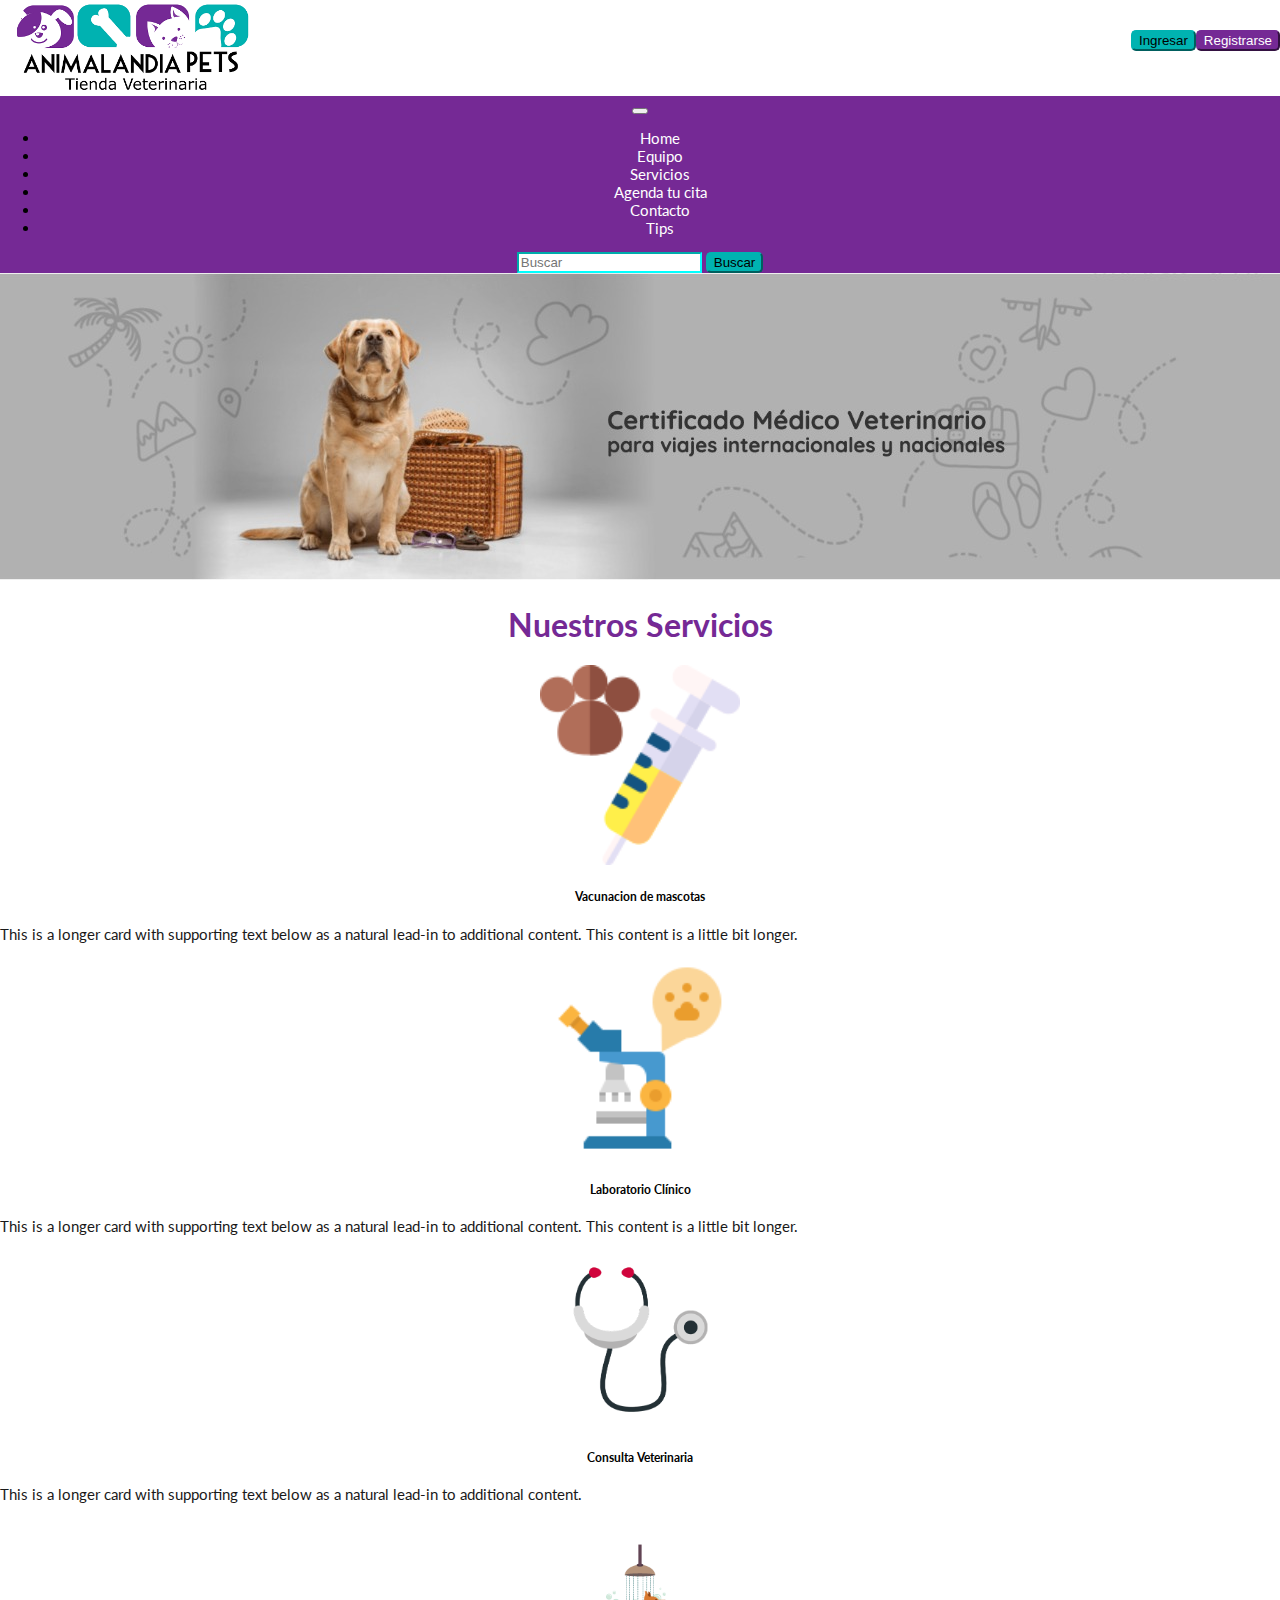
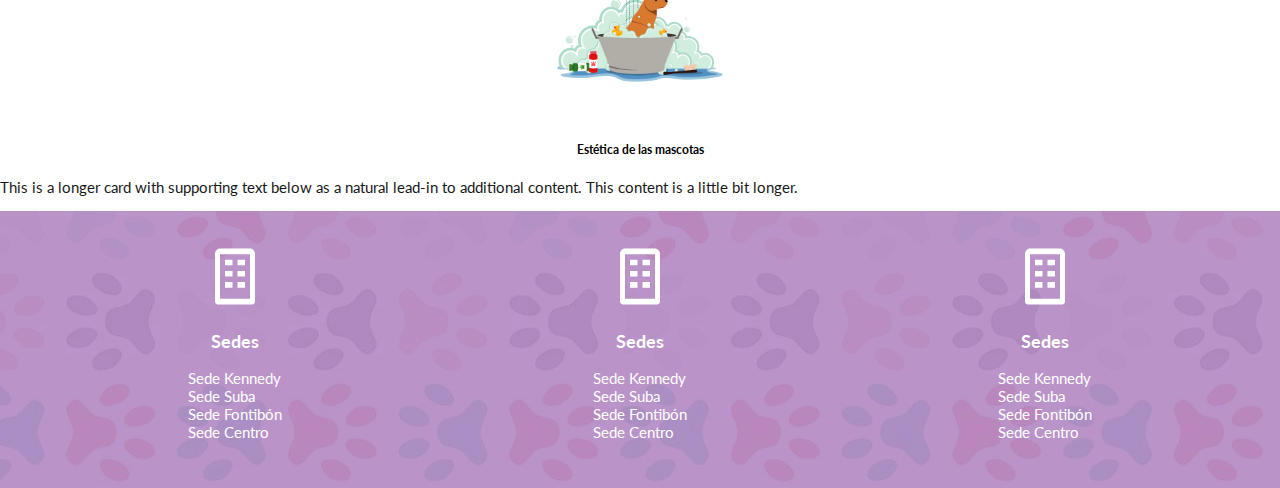
<file: src/pages/servicios.html>
<!DOCTYPE html>
<html lang="en">

<head>
    <meta charset="UTF-8">
    <meta http-equiv="X-UA-Compatible" content="IE=edge">
    <meta name="viewport" content="width=device-width, initial-scale=1.0">
    <title>Animalandia Bootstrasp</title>
    <link rel="stylesheet" href="../css/styles.css">
    <link href="https://cdn.jsdelivr.net/npm/bootstrap@5.1.3/dist/css/bootstrap.min.css" rel="stylesheet" integrity="sha384-1BmE4kWBq78iYhFldvKuhfTAU6auU8tT94WrHftjDbrCEXSU1oBoqyl2QvZ6jIW3" crossorigin="anonymous">
    <title>Animalandia Bootstrasp</title>
</head>

<body>

    <header>
        <div class="logo">
            <img src="../utils/logo.jpg" alt="logo animalandia">
        </div>
        <div class="buttons">
          <a href="login.html"><button type="button" class="b-azul">  Ingresar</button></a> 
            <button type="button" class="b-morado"> Registrarse</button>
        </div>
        </div>
    </header>
</div>
<nav class="navbar navbar-expand-lg navbar-dark">
  <div class="container-fluid">
  <a class="navbar-brand" href="#"></a>
  <button class="navbar-toggler" type="button" data-bs-toggle="collapse" data-bs-target="#navbarSupportedContent" aria-controls="navbarSupportedContent" aria-expanded="false" aria-label="Toggle navigation">
      <span class="navbar-toggler-icon"></span>
  </button>
  <div class="collapse navbar-collapse" id="navbarSupportedContent">
      <ul class="navbar-nav me-auto">
      <li class="nav-item">
          <a class="nav-link active" aria-current="page" href="index.html">Home</a>
      </li>
      <li class="nav-item">
          <a class="nav-link" href="equipo.html">Equipo</a>
      </li>
      <li class="nav-item">
          <a class="nav-link" href="servicios.html">Servicios</a>
      </li>
      <li class="nav-item">
          <a class="nav-link" href="agenda.html">Agenda tu cita</a>
      </li>
      <li class="nav-item">
          <a class="nav-link" href="contacto.html">Contacto</a>
      </li>
      <li class="nav-item">
          <a class="nav-link" href="tips.html">Tips</a>
      </li>
      </ul>
    </ul>
    <form class="d-flex">
      <input class="form-control me-2" type="search" placeholder="Buscar" aria-label="Search">
      <button class="b-azul btn-outline-success buscar-nav" type="submit"> Buscar</button>
    </form>
  </div>
  </div>
</nav>
<main>
    <img class="banner" src="../utils/banner.jpeg" alt="equipo">
    <h1 class="tsection">Nuestros Servicios</h1>
    <div class="row row-cols-1 row-cols-md-2 g-4">
        <div class="col">
          <div class="card">
          <center><img src="../utils/vacuna.png" class="card-img-top" alt="..."></center>
            <div class="card-body">
            <center><h5 class="card-title">Vacunacion de mascotas</h5>
              <p class="card-text">This is a longer card with supporting text below as a natural lead-in to additional content. This content is a little bit longer.</p></center>
            </div>
          </div>
        </div>
        <div class="col">
          <div class="card">
          <center><img src="../utils/laboratorio.png" class="card-img-top" alt="..."></center>
            <div class="card-body">
            <center><h5 class="card-title">Laboratorio Clínico</h5>
              <p class="card-text">This is a longer card with supporting text below as a natural lead-in to additional content. This content is a little bit longer.</p></center>
            </div>
          </div>
        </div>
        <div class="col">
          <div class="card">
          <center><img src="../utils/consultav.png" class="card-img-top" alt="..."></center>
            <div class="card-body">
            <center><h5 class="card-title">Consulta Veterinaria</h5>
              <p class="card-text">This is a longer card with supporting text below as a natural lead-in to additional content.</p></center>
            </div>
          </div>
        </div>
        <div class="col">
          <div class="card">
          <center><img src="../utils/banio.png" class="card-img-top" alt="..."></center>
            <div class="card-body">
            <center><h5 class="card-title">Estética de las mascotas</h5>
              <p class="card-text">This is a longer card with supporting text below as a natural lead-in to additional content. This content is a little bit longer.</p></center>
            </div>
          </div>
        </div>
      </div>
</main>
<footer>
    <div class="box-footer">
      <div class="foot">
          <img src="../utils/bx-building 1.svg" alt="Icono building">
          <h3>Sedes</h3>
          <p>
              Sede Kennedy</br>
              Sede Suba</br>
              Sede Fontibón </br>
              Sede Centro</br>
          </p>
      </div>
      <div class="foot">
          <img src="../utils/bx-building 1.svg" alt="Icono building">
          <h3>Sedes</h3>
          <p>
              Sede Kennedy</br>
              Sede Suba</br>
              Sede Fontibón </br>
              Sede Centro</br>
          </p>
      </div>
      <div class="foot">
          <img src="../utils/bx-building 1.svg" alt="Icono building">
          <h3>Sedes</h3>
          <p>
              Sede Kennedy</br>
              Sede Suba</br>
              Sede Fontibón </br>
              Sede Centro</br>
          </p>
      </div>
  </footer>
  <script src="https://cdn.jsdelivr.net/npm/bootstrap@5.1.3/dist/js/bootstrap.bundle.min.js" integrity="sha384-ka7Sk0Gln4gmtz2MlQnikT1wXgYsOg+OMhuP+IlRH9sENBO0LRn5q+8nbTov4+1p" crossorigin="anonymous"></script>
</body>
</html>
</file>
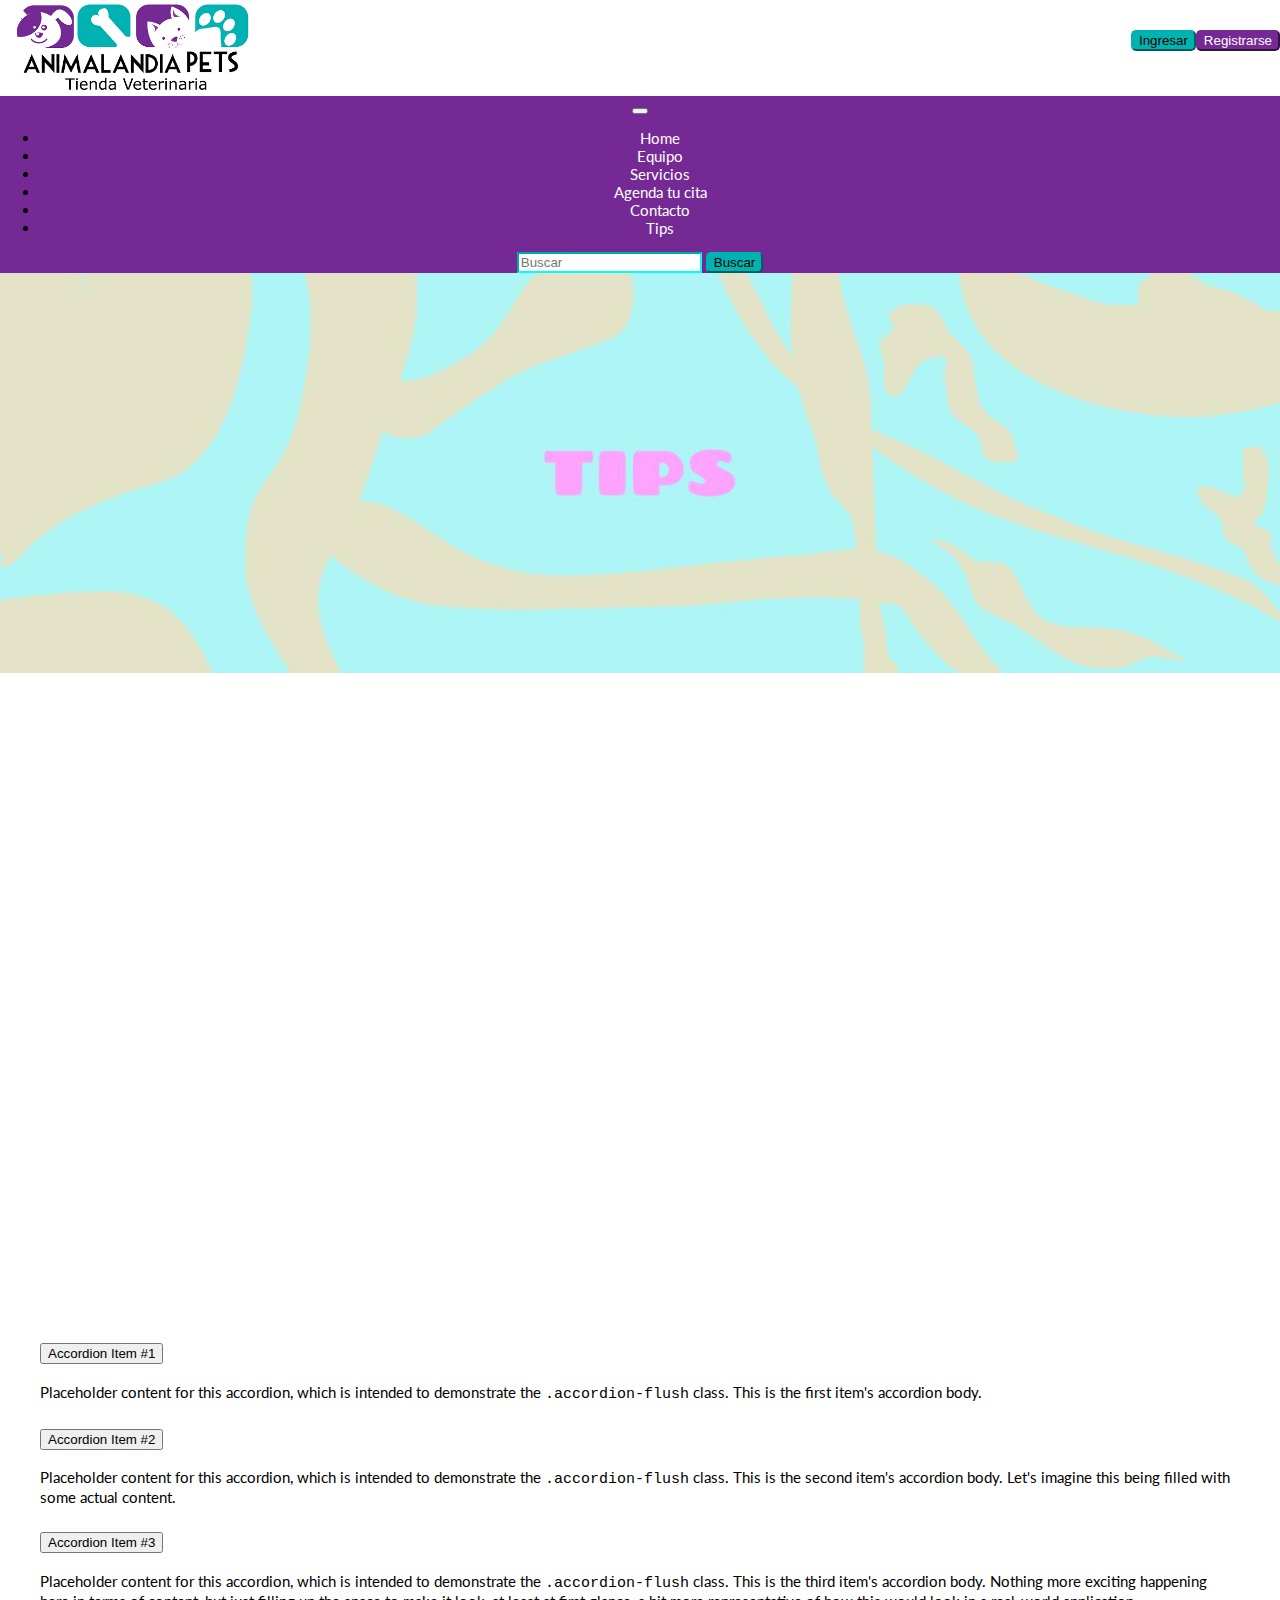
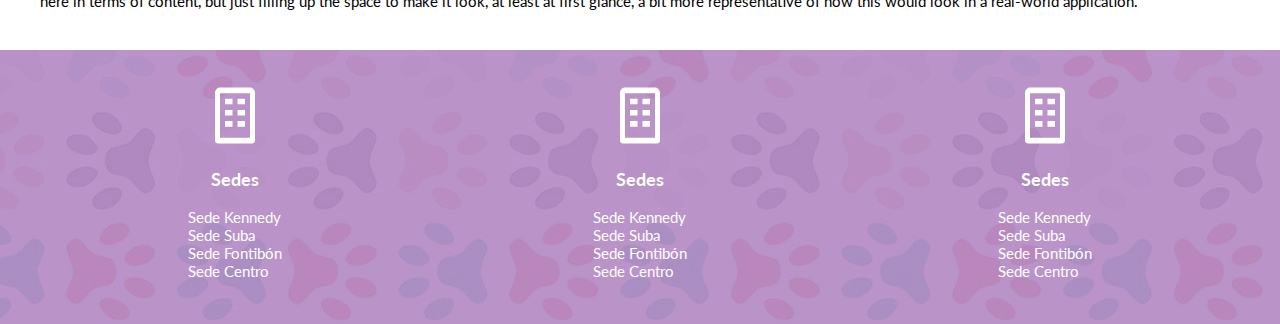
<file: src/pages/tips.html>
<!DOCTYPE html>
<html lang="en">

<head>
    <meta charset="UTF-8">
    <meta http-equiv="X-UA-Compatible" content="IE=edge">
    <meta name="viewport" content="width=device-width, initial-scale=1.0">
    <title>Animalandia Bootstrasp</title>
    <link rel="stylesheet" href="../css/styles.css">
    <link href="https://cdn.jsdelivr.net/npm/bootstrap@5.1.3/dist/css/bootstrap.min.css" rel="stylesheet" integrity="sha384-1BmE4kWBq78iYhFldvKuhfTAU6auU8tT94WrHftjDbrCEXSU1oBoqyl2QvZ6jIW3" crossorigin="anonymous">
    <title>Animalandia Bootstrasp</title>
</head>

<body>

    <header>
        <div class="logo">
            <img src="../utils/logo.jpg" alt="logo animalandia">
        </div>
        <div class="buttons">
          <a href="login.html"><button type="button" class="b-azul">  Ingresar</button></a> 
            <button type="button" class="b-morado"> Registrarse</button>
        </div>
        </div>
    </header>
</div>
<nav class="navbar navbar-expand-lg navbar-dark">
  <div class="container-fluid">
  <a class="navbar-brand" href="#"></a>
  <button class="navbar-toggler" type="button" data-bs-toggle="collapse" data-bs-target="#navbarSupportedContent" aria-controls="navbarSupportedContent" aria-expanded="false" aria-label="Toggle navigation">
      <span class="navbar-toggler-icon"></span>
  </button>
  <div class="collapse navbar-collapse" id="navbarSupportedContent">
      <ul class="navbar-nav me-auto">
      <li class="nav-item">
          <a class="nav-link active" aria-current="page" href="index.html">Home</a>
      </li>
      <li class="nav-item">
          <a class="nav-link" href="equipo.html">Equipo</a>
      </li>
      <li class="nav-item">
          <a class="nav-link" href="servicios.html">Servicios</a>
      </li>
      <li class="nav-item">
          <a class="nav-link" href="agenda.html">Agenda tu cita</a>
      </li>
      <li class="nav-item">
          <a class="nav-link" href="contacto.html">Contacto</a>
      </li>
      <li class="nav-item">
          <a class="nav-link" href="tips.html">Tips</a>
      </li>
      </ul>
    </ul>
    <form class="d-flex">
      <input class="form-control me-2" type="search" placeholder="Buscar" aria-label="Search">
      <button class="b-azul btn-outline-success buscar-nav" type="submit"> Buscar</button>
    </form>
  </div>
  </div>
</nav>
<main>
    <img class="banner" src="../utils/banner_TIPS.jpg" alt="equipo">
    <br><br>
    <iframe width="80%" height="450" src="https://www.youtube.com/embed/hL-yIBieVxk" class="video" title="YouTube video player" frameborder="0" allow="accelerometer; autoplay; clipboard-write; encrypted-media; gyroscope; picture-in-picture" allowfullscreen></iframe>
    <div class="accordion accordion-flush" id="accordionFlushExample">
        <div class="accordion-item">
          <h2 class="accordion-header" id="flush-headingOne">
            <button class="accordion-button collapsed" type="button" data-bs-toggle="collapse" data-bs-target="#flush-collapseOne" aria-expanded="false" aria-controls="flush-collapseOne">
              Accordion Item #1
            </button>
          </h2>
          <div id="flush-collapseOne" class="accordion-collapse collapse" aria-labelledby="flush-headingOne" data-bs-parent="#accordionFlushExample">
            <div class="accordion-body">Placeholder content for this accordion, which is intended to demonstrate the <code>.accordion-flush</code> class. This is the first item's accordion body.</div>
          </div>
        </div>
        <div class="accordion-item">
          <h2 class="accordion-header" id="flush-headingTwo">
            <button class="accordion-button collapsed" type="button" data-bs-toggle="collapse" data-bs-target="#flush-collapseTwo" aria-expanded="false" aria-controls="flush-collapseTwo">
              Accordion Item #2
            </button>
          </h2>
          <div id="flush-collapseTwo" class="accordion-collapse collapse" aria-labelledby="flush-headingTwo" data-bs-parent="#accordionFlushExample">
            <div class="accordion-body">Placeholder content for this accordion, which is intended to demonstrate the <code>.accordion-flush</code> class. This is the second item's accordion body. Let's imagine this being filled with some actual content.</div>
          </div>
        </div>
        <div class="accordion-item">
          <h2 class="accordion-header" id="flush-headingThree">
            <button class="accordion-button collapsed" type="button" data-bs-toggle="collapse" data-bs-target="#flush-collapseThree" aria-expanded="false" aria-controls="flush-collapseThree">
              Accordion Item #3
            </button>
          </h2>
          <div id="flush-collapseThree" class="accordion-collapse collapse" aria-labelledby="flush-headingThree" data-bs-parent="#accordionFlushExample">
            <div class="accordion-body">Placeholder content for this accordion, which is intended to demonstrate the <code>.accordion-flush</code> class. This is the third item's accordion body. Nothing more exciting happening here in terms of content, but just filling up the space to make it look, at least at first glance, a bit more representative of how this would look in a real-world application.</div>
          </div>
        </div>
      </div>
</main>
<footer>
    <div class="box-footer">
      <div class="foot">
          <img src="../utils/bx-building 1.svg" alt="Icono building">
          <h3>Sedes</h3>
          <p>
              Sede Kennedy</br>
              Sede Suba</br>
              Sede Fontibón </br>
              Sede Centro</br>
          </p>
      </div>
      <div class="foot">
          <img src="../utils/bx-building 1.svg" alt="Icono building">
          <h3>Sedes</h3>
          <p>
              Sede Kennedy</br>
              Sede Suba</br>
              Sede Fontibón </br>
              Sede Centro</br>
          </p>
      </div>
      <div class="foot">
          <img src="../utils/bx-building 1.svg" alt="Icono building">
          <h3>Sedes</h3>
          <p>
              Sede Kennedy</br>
              Sede Suba</br>
              Sede Fontibón </br>
              Sede Centro</br>
          </p>
      </div>
  </footer>
  <script src="https://cdn.jsdelivr.net/npm/bootstrap@5.1.3/dist/js/bootstrap.bundle.min.js" integrity="sha384-ka7Sk0Gln4gmtz2MlQnikT1wXgYsOg+OMhuP+IlRH9sENBO0LRn5q+8nbTov4+1p" crossorigin="anonymous"></script>
</body>
</html>
</file>
<file: src/css/styles.css>
@import url('https://fonts.googleapis.com/css2?family=Lato:ital,wght@0,100;0,300;0,400;0,700;0,900;1,100;1,300;1,400;1,700;1,900&display=swap');
*{
    box-sizing: border-box;
}
body {font-family: 'Lato', sans-serif;
font-size: 15px;
margin: 0px;}
a{
	color: white;
	text-decoration: none;
  }
:root {
    --dark-color:#191919;
    --white-color: #FFFFFF;
    --purple-color: rgb(117,41,149);
    --blue-color:#00B3B1;
    --gray-color:#828282;
    --light-color:#F3F3F3;
}
h1,h2,h3 {font-family: 'Lato', sans-serif;
color: var(--purple-color);
}
p {color: var(--dark-color);
text-align: justify;
}
header {display: flex;
justify-content: space-between;
align-items: center;}
.logo img {max-width: 270px;
width: 100%;}
.buttons{
	display: flex;
    justify-content: space-around;
    margin-bottom: 1rem;
}
.b-azul {
	background-color: var(--blue-color);
	background:(#016e6e);
	border-radius: 5px;
	border-color: var(--blue-color);
	cursor: pointer;
}
.b-azul:hover {
    color: var(--blue-color);
    background-color: white;
    border-color: var(--blue-color);
}
.b-morado{
	background-color: var(--purple-color);
	border-radius: 5px;
	border-color: var(--purple-color);
	color: var(--white-color);
	cursor: pointer;
}
.b-morado:hover{
	background: var(--white-color);
	color: var(--purple-color);}
nav{
	background-color: var(--purple-color);
	text-align: center;
}
#agenda{
    display: flex;
}
.cita{
    background-image: url(../utils/fondo.jpg);
    padding: 2rem;
	width:70%;
}
.cita h1{
    color: var(--dark-color);
    font-size: 24px;
}
.cita h3{
    color: var(--dark-color);
    font-size: 16px;
    text-transform: uppercase;
    font-weight: 600px;
}
.promocion{
    background-color: var(--purple-color);
    text-align: center;
    padding: 2rem;
	width:30%;
}
.promocion h1{
    color: var(--white-color);
    font-size: 28px;
    text-shadow: 2px 2px 2px var(--dark-color);

}

.promocion img{
    border-radius: 50%;
    border: 7px solid var(--white-color);
    max-width: 300px;
    width: 50%;
}
.tsection {
text-align: center;
font-weight: bolder;
text-shadow: 2px 2px 2px 2px var(--dark-color);
font-size: 32px;
}
.card-img-top {
max-width: 200px;
width: 100%;
}

footer {background-image: url(../utils/fondo.jpg);
color: var(--white-color);}

.foot {text-align: center;}

.foot h3 {color: var(--white-color);}
.foot p {color: var(--white-color);}

.box-footer {display:flex;
justify-content: space-around;
padding: 2rem;
background-color: rgba(117,41,149, 0.5);
}
.banner{
	width: 100%;
}
#cardform{
	align-items: center;
justify-content: center;
padding: 1rem;
margin: 30px;
color: var(--dark-color);
background-color:#8fcccb95;
}
#maps{
	align-items: center;
justify-content: center;
padding: 1rem;
margin: 10px;
}
#maps .card-body{
padding: 10px;
}
#accordionFlushExample{
    margin: 40px;
}
.form-control{
border-color: aqua;
}
#dashboard{
    display: flex;
}
.video{
    display: flex;
    justify-content: center;
    margin: 6rem;
}
.contenido{
    background-color: rgba(255, 255, 255, 0.4);
}
.contenido p{
    color: #191919;
    text-align: justify;
    text-shadow: none;
}
.menu{
    flex-basis: 20%;
    background-color: var(--dark-color);
    height: 100vh;
    color: white;
}

.menu ul{

    list-style: none;
    padding: 0;
    display: flex;
    flex-direction: column;
}
.menu li{
    color: white;
    
}
.menu a{
    color: var(--ligh-color);
    text-decoration: none;
    padding:1rem;
    display: block;
    text-align: left;
    
}
.sesion{
    margin: 1rem 0;
    width: 10%;
    text-align: right;
    color: var(--purple-color);
    display: flex;
    align-items: center;
}
.sesion img{
    max-width: 60px;
    width: 100px;
    border-radius: 50%;
    border: 3px solid var(--purple-color);
}
.sesion i{
    color: var(--purple-color);
}
/*Resolución de tablet*/
@media screen and (min-width: 2560px){
	.carousel-item{background-color:#8d2aff3d;
		text-align: center;
		max-height: 30em;}
		.carousel-item img{
		position: relative;
		top: -300px;}
}
@media screen and (max-width: 850px) {
	#agenda{
		display: flex;
		flex-direction: column;
	}
	.promocion , .cita{
		width: 100%;
	}
	.box-footer{
		display: flex;
		flex-direction: column;
	}
	.foot p{
		text-align: center;
	}
}
@media screen and (max-width: 320px){
	
}
</file>
